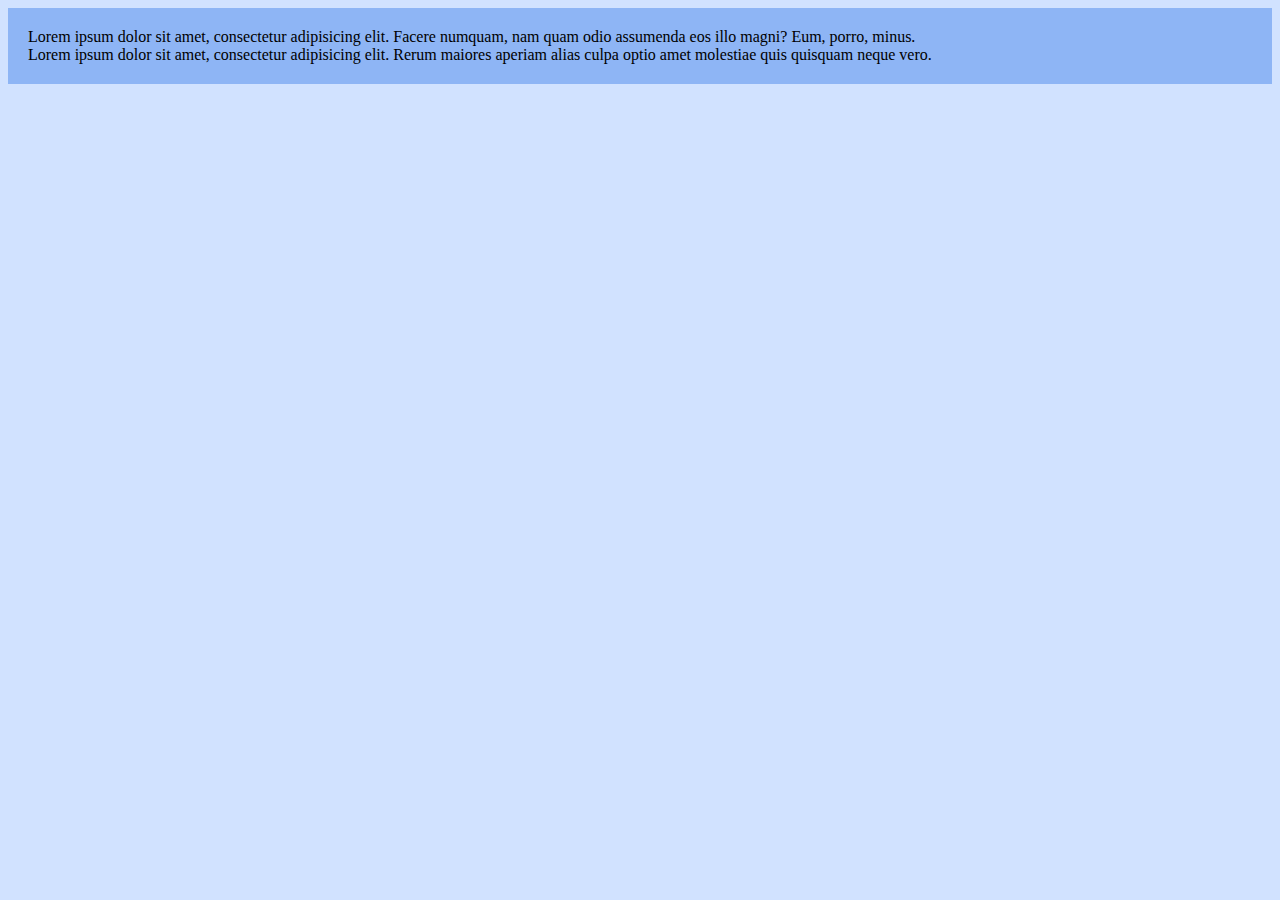
<file: project1/index.html>
<!DOCTYPE html>
<html lang="en">
<head>
  <meta charset="UTF-8">
  <meta name="viewport" content="width-device width, initial-scale=1.0">
  <meta http-equiv="X-UA-Compatible" content="ie=edge">
  <!-- Bootstrap CSS -->
<link href="https://cdn.jsdelivr.net/npm/bootstrap@5.2.3/dist/css/bootstrap.min.css" rel="stylesheet" integrity="sha384-rbsA2VBKQhggwzxH7pPCaAqO46MgnOM80zW1RWuH61DGLwZJEdK2Kadq2F9CUG65" crossorigin="anonymous">
<link rel="stylesheet" href="style.css">
  <title>Document</title>
</head>
<body>
<div class="container-fluid">
  <div class="row">
    <div class="col-lg col-md-6">
      Lorem ipsum dolor sit amet, consectetur adipisicing elit. Facere numquam, nam quam odio assumenda eos illo magni? Eum, porro, minus.
    </div>
    <div class="col-lg col-md-6">
      Lorem ipsum dolor sit amet, consectetur adipisicing elit. Rerum maiores aperiam alias culpa optio amet molestiae quis quisquam neque vero.
    </div>
  </div>
</div>
<!-- JavaScript Bundle with Popper -->
<script src="https://cdn.jsdelivr.net/npm/bootstrap@5.2.3/dist/js/bootstrap.bundle.min.js" integrity="sha384-kenU1KFdBIe4zVF0s0G1M5b4hcpxyD9F7jL+jjXkk+Q2h455rYXK/7HAuoJl+0I4" crossorigin="anonymous"></script>
</body>
</html>
</file>
<file: project1/style.css>
.container-fluid {
  background-color: #8eb5f5;
  padding: 20px;
}
body{
  background-color: #d1e2ff;
}
</file>
